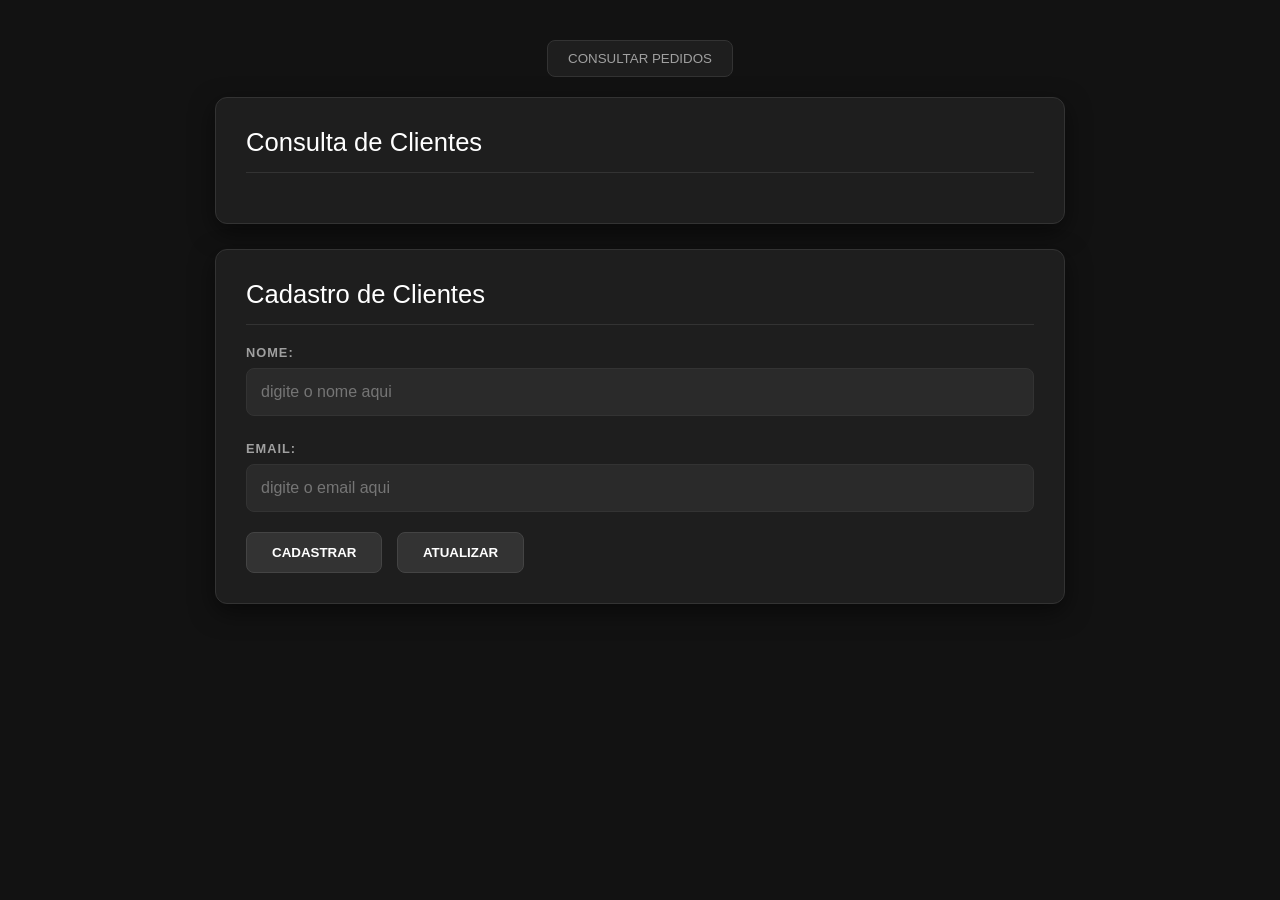
<file: front_end/front_end/front_end/index.html>
<!DOCTYPE html>
<html lang="pt-br">
<head>
    <meta charset="UTF-8">
    <meta name="viewport" content="width=device-width, initial-scale=1.0">
    <link rel="stylesheet" href="style-index.css">


    <title>Loja de João</title>
</head>
<body>
     <a href="pedidos.html">
        <button >
            CONSULTAR PEDIDOS
         </button>
     </a>
    


    <div class="container">
        <h1>Consulta de Clientes</h1>
        <ul id="Cliente-Lista">

        </ul>
    </div>
    
       <div class="container2">
        <h1>Cadastro de Clientes</h1>
        <ul id="Cadastro-Cliente">
         
         <h2>NOME:</h2>
         <input type="text" id="nomecliente" placeholder="digite o nome aqui">
         <h2>EMAIL:</h2>
         <input type="text" id="emailcliente" placeholder="digite o email aqui"><br><br>
         <input type="button" value="CADASTRAR" onclick="cadastrarcliente()">
         <input type="button" value="ATUALIZAR" onclick="atualizarcliente()">
        </ul> <BR></BR>
    </div>

    

</body>
<script src="app.js"></script>
</html>
</file>
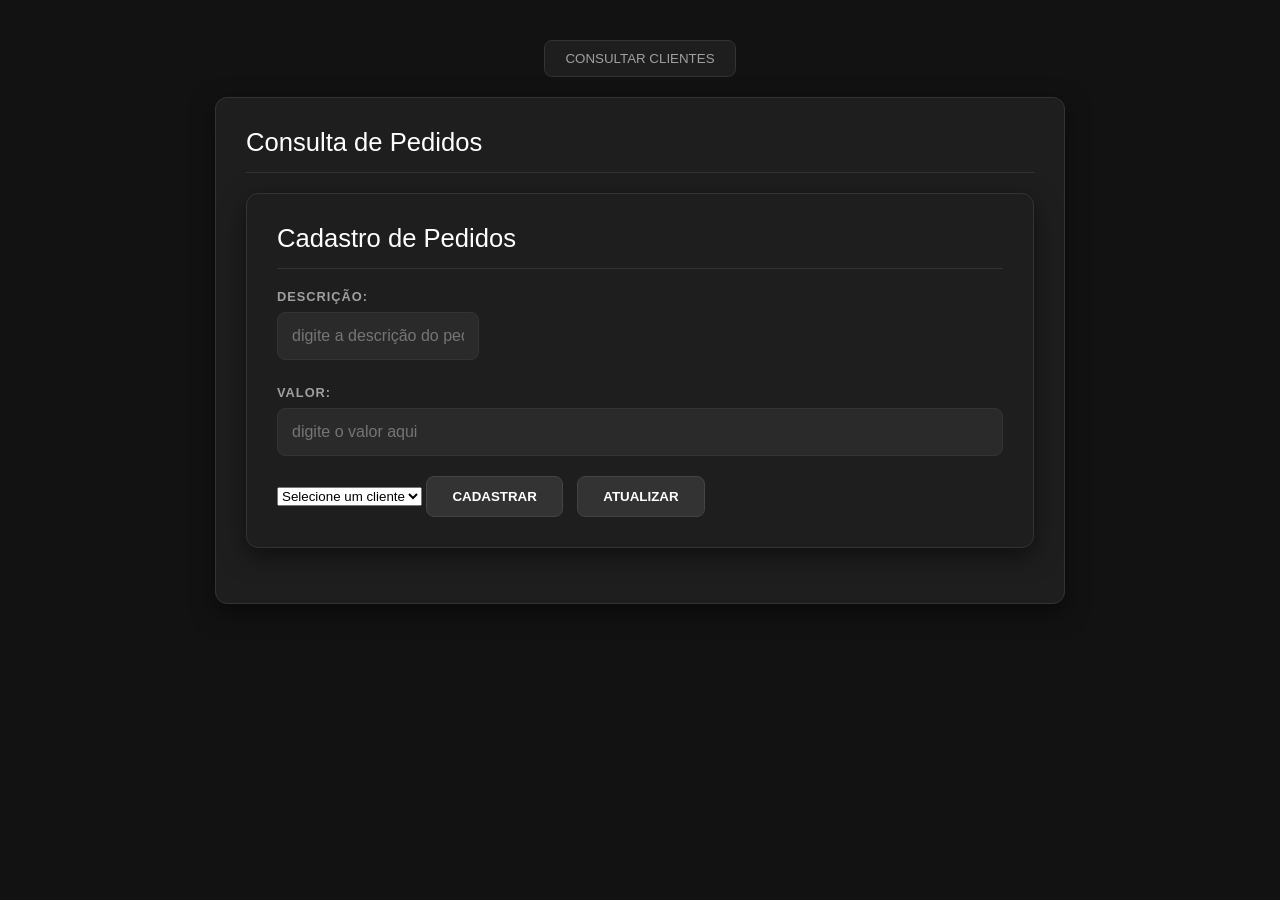
<file: front_end/front_end/front_end/pedidos.html>
<!DOCTYPE html>
<html lang="en">
<head>
    <meta charset="UTF-8">
    <meta name="viewport" content="width=device-width, initial-scale=1.0">
    <title>Pedidos</title>
    <link rel="stylesheet" href="style-pedido.css">
</head>
<body>
    <a href="index.html">
        <button >
            CONSULTAR CLIENTES
         </button>
     </a>
     
    <div class="container2">
        <h1>Consulta de Pedidos</h1>
        <ul id="Pedidos-Lista">
        </ul>

        <div class="container2">
            <h1>Cadastro de Pedidos</h1>
            <ul id="Cadastro-Pedido">
             
             <h2>DESCRIÇÃO:</h2>
             <input type="text" id="descricaopedido" placeholder="digite a descrição do pedido aqui" style="width: 202px;">
             <h2>VALOR:</h2>
             <input type="text" id="valorpedido" placeholder="digite o valor aqui">
             <br><br>
             <select id="clientepedido">
                <option value="">Selecione um cliente</option>
                 
            </select> 


             <br><br>
             <input type="button" value="CADASTRAR" onclick="cadastrarpedido()">
             <input type="button" value="ATUALIZAR" onclick="atualizarpedido()">
            </ul> <BR></BR>
        </div>
    


</body>
<script src="pedidos.js"></script>
</html>
</file>
<file: front_end/front_end/front_end/style-index.css>
/* =========================================
   1. CONFIGURAÇÕES GERAIS (TEMA DARK)
   ========================================= */
   :root {
    --bg-dark: #121212;
    --card-bg: #1e1e1e;
    --item-bg: #252525;
    --border-color: #333;
    --text-main: #ffffff;
    --text-dim: #a0a0a0;
    --blue-edit: #3b82f6;
    --red-delete: #ef4444;
}

body {
    background-color: var(--bg-dark);
    color: var(--text-main);
    font-family: 'Segoe UI', Tahoma, Geneva, Verdana, sans-serif;
    margin: 0;
    padding: 40px 20px;
    display: flex;
    flex-direction: column;
    align-items: center;
}

/* =========================================
   2. CONTAINERS (CARDS)
   ========================================= */
.container, .container2 {
    background-color: var(--card-bg);
    border: 1px solid var(--border-color);
    border-radius: 12px;
    padding: 30px;
    width: 100%;
    max-width: 850px;
    margin-bottom: 25px;
    box-shadow: 0 8px 24px rgba(0, 0, 0, 0.5);
    box-sizing: border-box;
}

h1 {
    font-size: 1.6rem;
    font-weight: 500;
    margin-top: 0;
    margin-bottom: 20px;
    border-bottom: 1px solid var(--border-color);
    padding-bottom: 15px;
}

h2 {
    font-size: 0.8rem;
    color: var(--text-dim);
    text-transform: uppercase;
    letter-spacing: 1px;
    margin: 15px 0 8px 0;
}

/* =========================================
   3. LISTAS E ALINHAMENTO DOS BOTÕES
   ========================================= */
ul {
    list-style: none;
    padding: 0;
    margin: 0;
}

li {
    background-color: var(--item-bg);
    border: 1px solid var(--border-color);
    border-radius: 8px;
    padding: 12px 20px;
    margin-bottom: 10px;
    
    /* Flexbox para alinhar tudo em linha */
    display: flex;
    align-items: center;
    transition: background 0.2s;
}

li:hover {
    background-color: #2d2d2d;
}

/* Estilo para os botões dentro da lista */
li button {
    min-width: 100px; /* Largura idêntica para todos os botões */
    height: 36px;
    border: none;
    border-radius: 6px;
    font-weight: 600;
    cursor: pointer;
    transition: transform 0.1s, filter 0.2s;
    color: white;
}

/* O SEGREDO DO ALINHAMENTO: 
   O primeiro botão (Editar) empurra tudo à esquerda para longe */
li button:first-of-type {
    margin-left: auto; 
    background-color: var(--blue-edit);
}

/* O segundo botão (Deletar) apenas mantém distância do primeiro */
li button:last-of-type {
    margin-left: 12px;
    background-color: var(--red-delete);
}

li button:hover {
    filter: brightness(1.2);
}

li button:active {
    transform: scale(0.95);
}

/* =========================================
   4. FORMULÁRIOS (CADASTRO)
   ========================================= */
input[type="text"] {
    width: 100%;
    background-color: #2a2a2a;
    border: 1px solid var(--border-color);
    border-radius: 8px;
    padding: 14px;
    color: #fff;
    margin-bottom: 10px;
    box-sizing: border-box;
    font-size: 1rem;
}

input[type="text"]:focus {
    outline: none;
    border-color: var(--blue-edit);
}

/* Botões de Cadastrar/Atualizar */
input[type="button"] {
    background-color: #333;
    color: white;
    border: 1px solid #444;
    padding: 12px 25px;
    border-radius: 8px;
    cursor: pointer;
    font-weight: 600;
    margin-right: 10px;
    margin-top: 10px;
}

input[type="button"]:hover {
    background-color: #444;
}

/* Botão de navegação superior */
a button {
    background-color: #1e1e1e;
    color: var(--text-dim);
    border: 1px solid var(--border-color);
    padding: 10px 20px;
    border-radius: 8px;
    margin-bottom: 20px;
    cursor: pointer;
}

/* Remove os <br> visuais do HTML */
br {
    display: none;
}
</file>
<file: front_end/front_end/front_end/style-pedido.css>
/* =========================================
   1. CONFIGURAÇÕES GERAIS (TEMA DARK)
   ========================================= */
   :root {
    --bg-dark: #121212;
    --card-bg: #1e1e1e;
    --item-bg: #252525;
    --border-color: #333;
    --text-main: #ffffff;
    --text-dim: #a0a0a0;
    --blue-edit: #3b82f6;
    --red-delete: #ef4444;
}

body {
    background-color: var(--bg-dark);
    color: var(--text-main);
    font-family: 'Segoe UI', Tahoma, Geneva, Verdana, sans-serif;
    margin: 0;
    padding: 40px 20px;
    display: flex;
    flex-direction: column;
    align-items: center;
}

/* =========================================
   2. CONTAINERS (CARDS)
   ========================================= */
.container, .container2 {
    background-color: var(--card-bg);
    border: 1px solid var(--border-color);
    border-radius: 12px;
    padding: 30px;
    width: 100%;
    max-width: 850px;
    margin-bottom: 25px;
    box-shadow: 0 8px 24px rgba(0, 0, 0, 0.5);
    box-sizing: border-box;
}

h1 {
    font-size: 1.6rem;
    font-weight: 500;
    margin-top: 0;
    margin-bottom: 20px;
    border-bottom: 1px solid var(--border-color);
    padding-bottom: 15px;
}

h2 {
    font-size: 0.8rem;
    color: var(--text-dim);
    text-transform: uppercase;
    letter-spacing: 1px;
    margin: 15px 0 8px 0;
}

/* =========================================
   3. LISTAS E ALINHAMENTO DOS BOTÕES
   ========================================= */
ul {
    list-style: none;
    padding: 0;
    margin: 0;
}

li {
    background-color: var(--item-bg);
    border: 1px solid var(--border-color);
    border-radius: 8px;
    padding: 12px 20px;
    margin-bottom: 10px;
    
    /* Flexbox para alinhar tudo em linha */
    display: flex;
    align-items: center;
    transition: background 0.2s;
}

li:hover {
    background-color: #2d2d2d;
}

/* Estilo para os botões dentro da lista */
li button {
    min-width: 100px; /* Largura idêntica para todos os botões */
    height: 36px;
    border: none;
    border-radius: 6px;
    font-weight: 600;
    cursor: pointer;
    transition: transform 0.1s, filter 0.2s;
    color: white;
}

/* O SEGREDO DO ALINHAMENTO: 
   O primeiro botão (Editar) empurra tudo à esquerda para longe */
li button:first-of-type {
    margin-left: auto; 
    background-color: var(--blue-edit);
}

/* O segundo botão (Deletar) apenas mantém distância do primeiro */
li button:last-of-type {
    margin-left: 12px;
    background-color: var(--red-delete);
}

li button:hover {
    filter: brightness(1.2);
}

li button:active {
    transform: scale(0.95);
}

/* =========================================
   4. FORMULÁRIOS (CADASTRO)
   ========================================= */
input[type="text"] {
    width: 100%;
    background-color: #2a2a2a;
    border: 1px solid var(--border-color);
    border-radius: 8px;
    padding: 14px;
    color: #fff;
    margin-bottom: 10px;
    box-sizing: border-box;
    font-size: 1rem;
}

input[type="text"]:focus {
    outline: none;
    border-color: var(--blue-edit);
}

/* Botões de Cadastrar/Atualizar */
input[type="button"] {
    background-color: #333;
    color: white;
    border: 1px solid #444;
    padding: 12px 25px;
    border-radius: 8px;
    cursor: pointer;
    font-weight: 600;
    margin-right: 10px;
    margin-top: 10px;
}

input[type="button"]:hover {
    background-color: #444;
}

/* Botão de navegação superior */
a button {
    background-color: #1e1e1e;
    color: var(--text-dim);
    border: 1px solid var(--border-color);
    padding: 10px 20px;
    border-radius: 8px;
    margin-bottom: 20px;
    cursor: pointer;
}

/* Remove os <br> visuais do HTML */
br {
    display: none;
}
</file>
